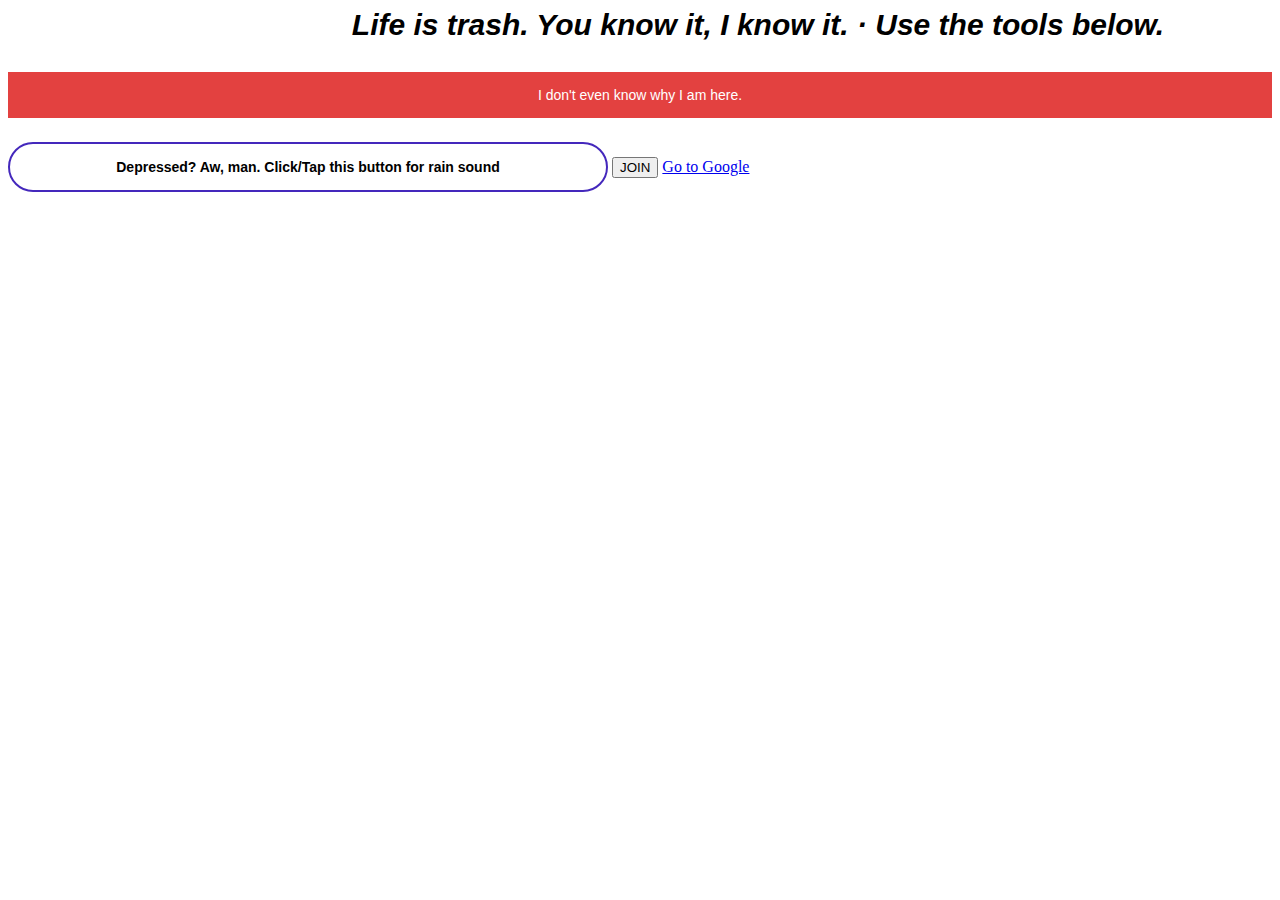
<file: website.html>
<body style="background-color:#ffffff"></body>

<!-- TESTING TEXT INPUTS (Paragraph/Title of website)-->

<style>
  .title-of-site{
    font-family: Arial, Helvetica, sans-serif;
    font-weight: bold;
    font-size: 30px;
    font-style: italic;
    width: 1500px;
    text-align: center;
  
  }

  .site-description{
    font-size: 14px;
    font-family: Arial;
    background-color: rgb(227,65,64);
    color:white;
    text-align: center;
    padding-top:15px;
    padding-bottom:15px;
  }

</style>

<p class="title-of-site">
  Life is trash. You know it, I know it. &#183; Use the tools below.
</p>

<p class="site-description">
  I don't even know why I am here.
</p>


<!-- THE FOLLOWING CODE IS FOR THE "DEPRESSED" BUTTON -->

<style>
  
  .depressed-button{
    background-color: #ffffff;
    color:rgb(0, 0, 0);
    border-width: 2px;
    border-style: solid;
    border-color: #4428bc;
    height: 50px;
    width: 600px;
    border-radius: 25px;
    cursor: pointer;
    margin-top: 10px;
    font-weight: bold;
    box-shadow: 0px 0px 0px #4428bc;
    font-size: 14px;
    font-family: 'Lucida Sans', 'Lucida Sans Regular', 'Lucida Grande', 'Lucida Sans Unicode', Geneva, Verdana, sans-serif;
    transition:  
     color 0.2s, 
     box-shadow 0.2s,
     border-width 0.15s,
     opacity 0.1s,
     font-size 0.2s
     
    
  }

  .depressed-button:hover{    
    color: rgb(0, 0, 149);
    border-color:#4428bc;
    box-shadow: 0px 0px 0px rgb(0, 0, 0);
    border-width: 4px;
    font-size: 15px
  }

  .depressed-button:active{
    opacity: 0.5;
  }

</style>

  
<button class="depressed-button"  onclick="play();">
  Depressed? Aw, man. Click/Tap this button for rain sound
</button>

<script>
  if (audio == nil) audio.pause();
  function play(){
  var audio = new Audio ('https://c5.rbxcdn.com/ff684089d4796cdb2d2cac60059761fe');
  audio.play();
  };
</script>

<!-- END OF "DEPRESSED" BUTTON -->

<button class="join-button">JOIN</button>
<style>
  .join-button{
    margin-top: 10px;
  }
</style>


<!-- GOOGLE TEST -->

<a href="https://www.google.com" target="_blank">
  Go to Google
</a>
</file>
